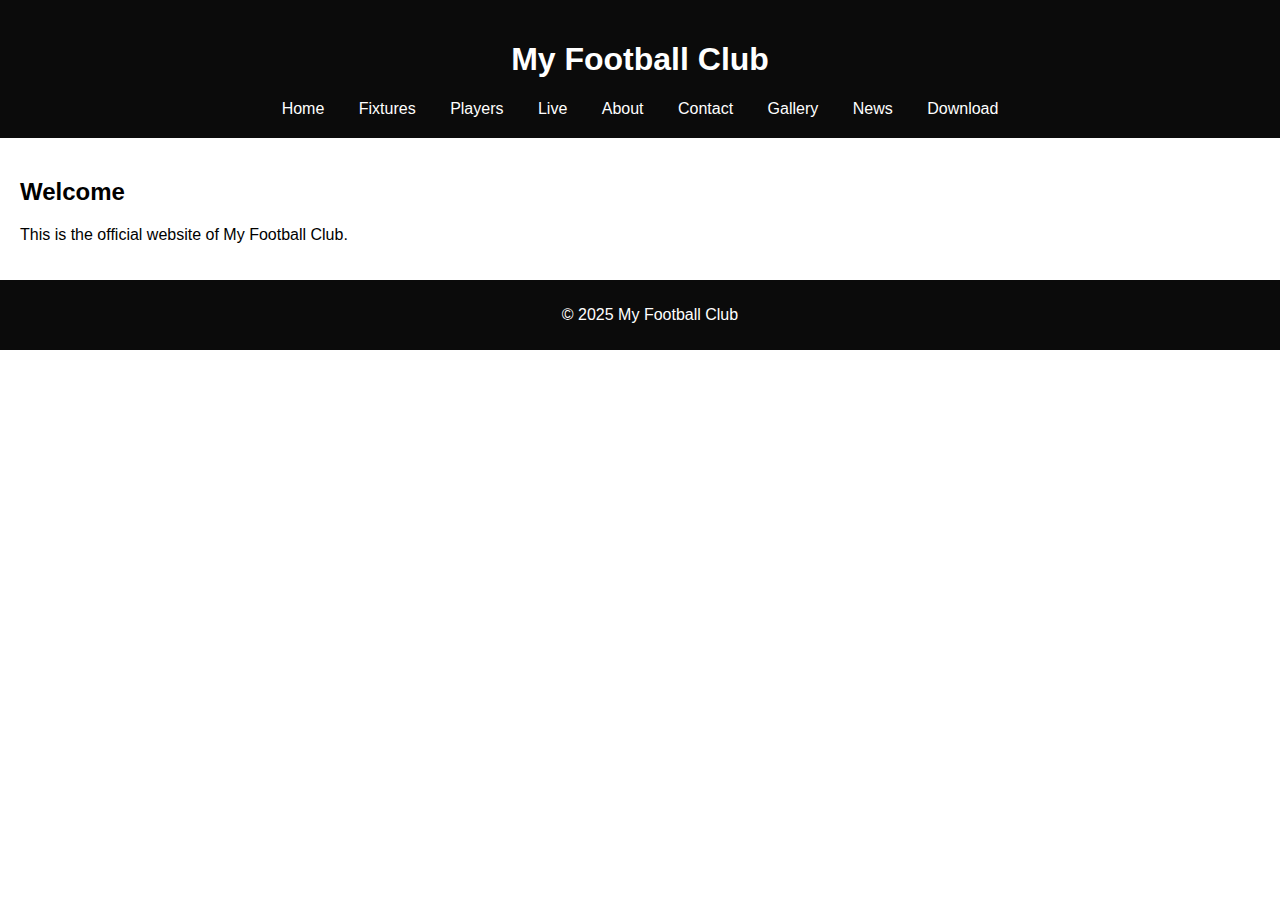
<file: index.html>
<!DOCTYPE html>
<html>
<head><title>My Football Club</title><link rel="stylesheet" href="style.css"></head>
<body><header><h1>My Football Club</h1>
<nav>
  <a href="index.html">Home</a>
  <a href="fixture.html">Fixtures</a>
  <a href="players.html">Players</a>
  <a href="live.html">Live</a>
  <a href="about.html">About</a>
  <a href="contact.html">Contact</a>
  <a href="gallery.html">Gallery</a>
  <a href="news.html">News</a>
  <a href="download.html">Download</a>
</nav>
</header>
<main><h2>Welcome</h2><p>This is the official website of My Football Club.</p></main>
<footer><p>© 2025 My Football Club</p></footer></body></html>
</file>
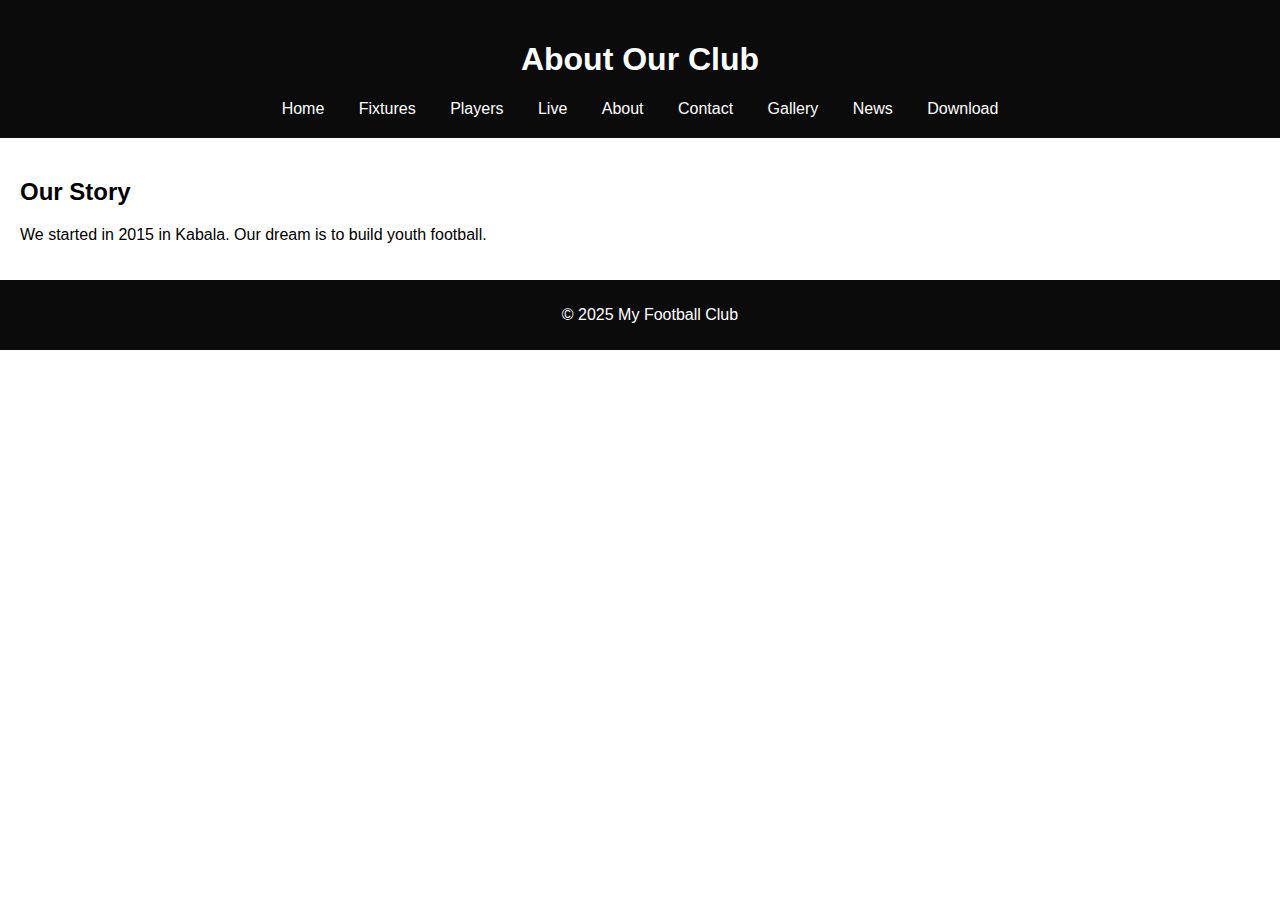
<file: about.html>
<!DOCTYPE html>
<html>
<head><title>About - My Football Club</title><link rel="stylesheet" href="style.css"></head>
<body><header><h1>About Our Club</h1>
<nav>
  <a href="index.html">Home</a>
  <a href="fixture.html">Fixtures</a>
  <a href="players.html">Players</a>
  <a href="live.html">Live</a>
  <a href="about.html">About</a>
  <a href="contact.html">Contact</a>
  <a href="gallery.html">Gallery</a>
  <a href="news.html">News</a>
  <a href="download.html">Download</a>
</nav>
</header>
<main><h2>Our Story</h2><p>We started in 2015 in Kabala. Our dream is to build youth football.</p></main>
<footer><p>© 2025 My Football Club</p></footer></body></html>
</file>
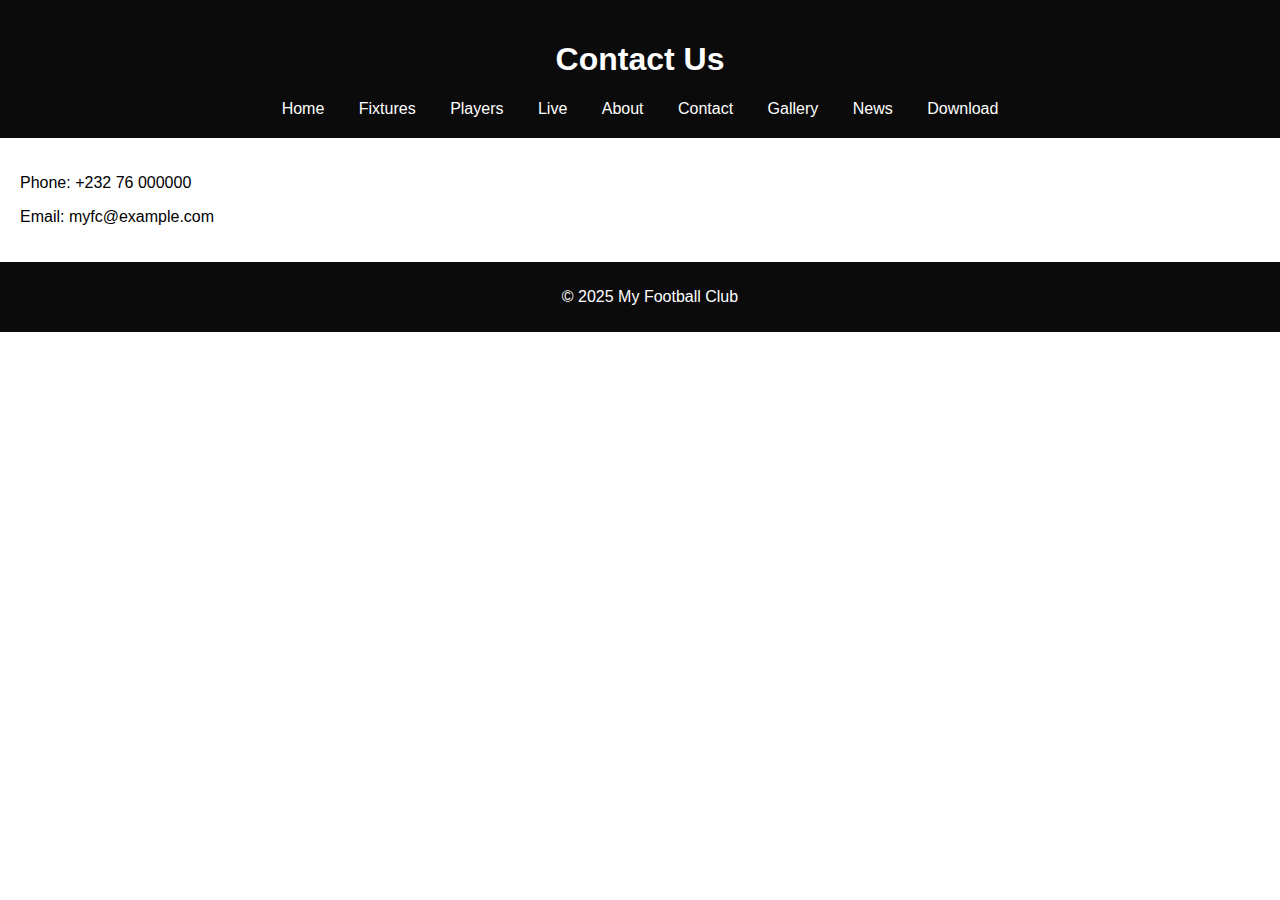
<file: contact.html>
<!DOCTYPE html>
<html>
<head><title>Contact - My Football Club</title><link rel="stylesheet" href="style.css"></head>
<body><header><h1>Contact Us</h1>
<nav>
  <a href="index.html">Home</a>
  <a href="fixture.html">Fixtures</a>
  <a href="players.html">Players</a>
  <a href="live.html">Live</a>
  <a href="about.html">About</a>
  <a href="contact.html">Contact</a>
  <a href="gallery.html">Gallery</a>
  <a href="news.html">News</a>
  <a href="download.html">Download</a>
</nav>
</header>
<main><p>Phone: +232 76 000000</p><p>Email: myfc@example.com</p></main>
<footer><p>© 2025 My Football Club</p></footer></body></html>
</file>
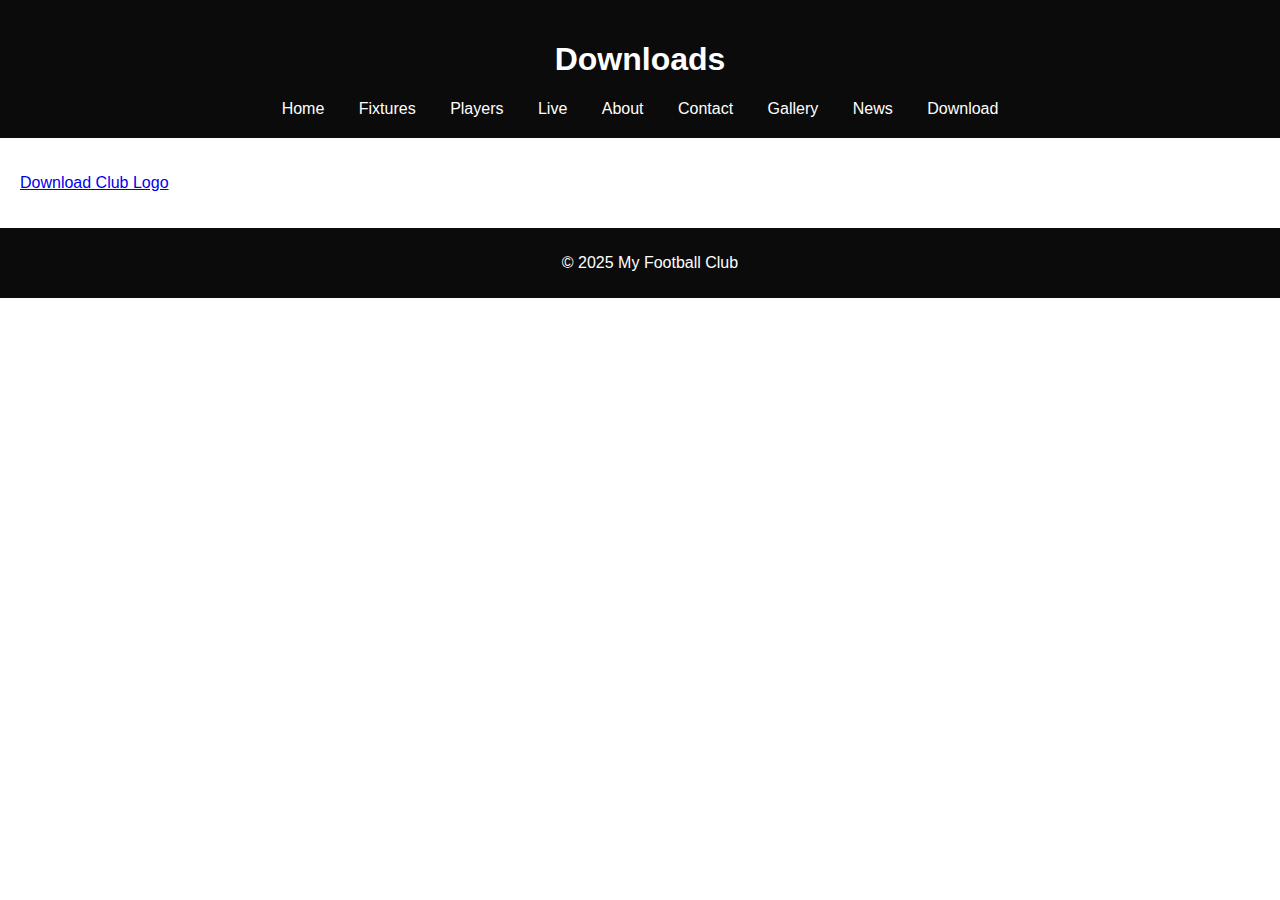
<file: download.html>
<!DOCTYPE html>
<html>
<head><title>Download</title><link rel="stylesheet" href="style.css"></head>
<body><header><h1>Downloads</h1>
<nav>
  <a href="index.html">Home</a>
  <a href="fixture.html">Fixtures</a>
  <a href="players.html">Players</a>
  <a href="live.html">Live</a>
  <a href="about.html">About</a>
  <a href="contact.html">Contact</a>
  <a href="gallery.html">Gallery</a>
  <a href="news.html">News</a>
  <a href="download.html">Download</a>
</nav>
</header>
<main><p><a href="downloads/club-logo.png" download>Download Club Logo</a></p></main>
<footer><p>© 2025 My Football Club</p></footer></body></html>
</file>
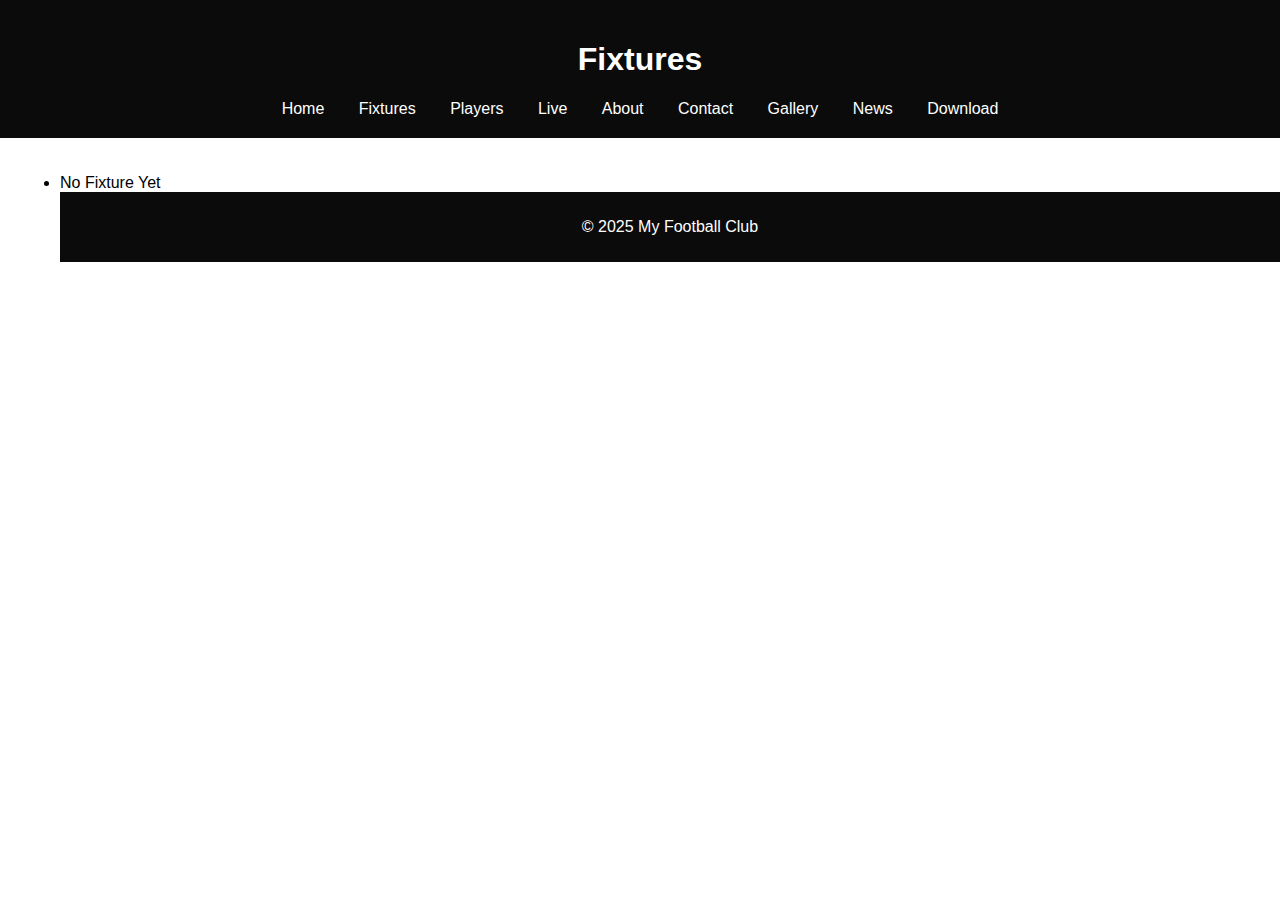
<file: fixture.html>
<!DOCTYPE html>
<html>
<head><title>Fixtures</title><link rel="stylesheet" href="style.css"></head>
<body><header><h1>Fixtures</h1>
<nav>
  <a href="index.html">Home</a>
  <a href="fixture.html">Fixtures</a>
  <a href="players.html">Players</a>
  <a href="live.html">Live</a>
  <a href="about.html">About</a>
  <a href="contact.html">Contact</a>
  <a href="gallery.html">Gallery</a>
  <a href="news.html">News</a>
  <a href="download.html">Download</a>
</nav>
</header>
<main><ul><li>No Fixture Yet</li>
 <!-- <li>6 July - Stars vs My FC</li></ul></main> -->
<footer><p>© 2025 My Football Club</p></footer></body></html>
</file>
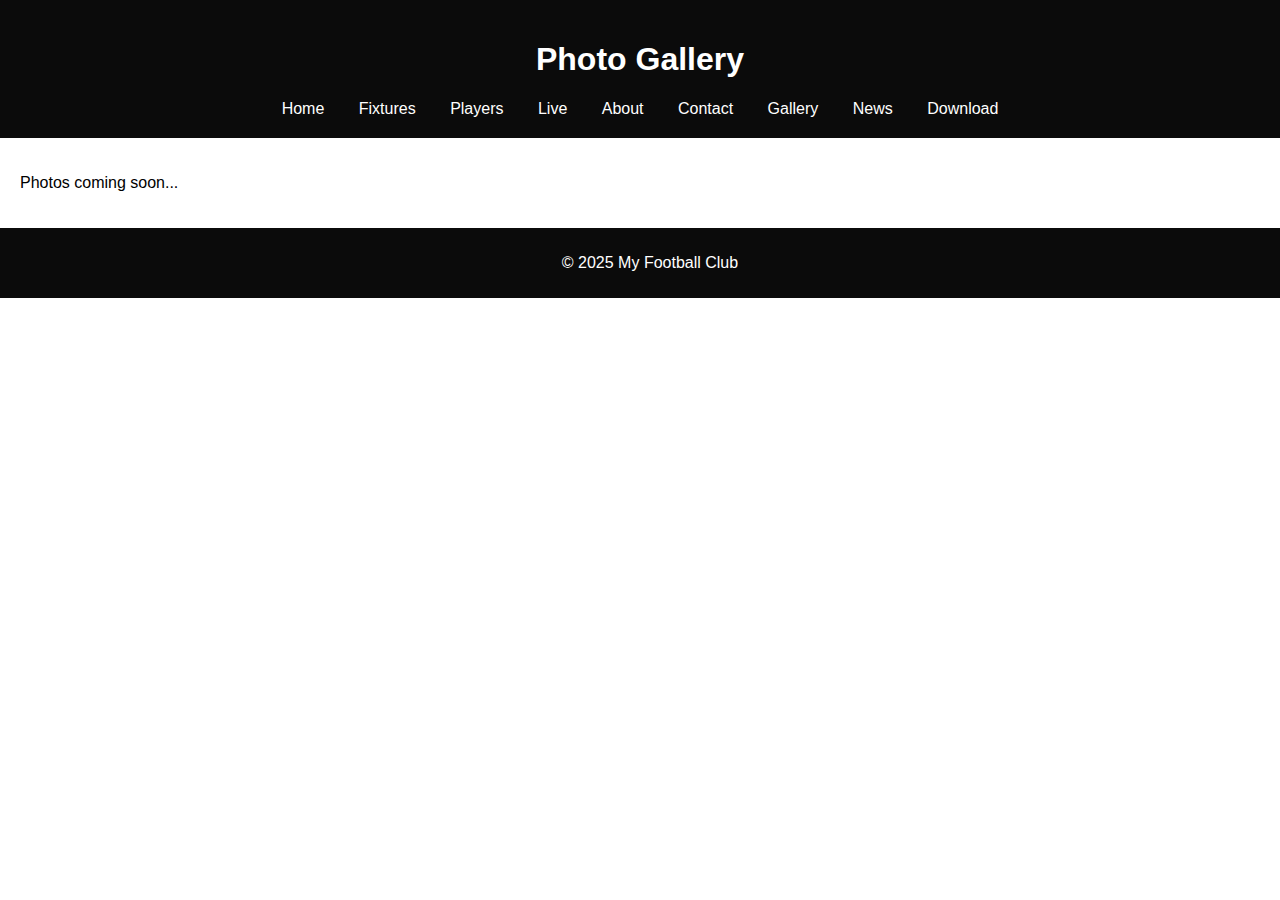
<file: gallery.html>
<!DOCTYPE html>
<html>
<head><title>Gallery</title><link rel="stylesheet" href="style.css"></head>
<body><header><h1>Photo Gallery</h1>
<nav>
  <a href="index.html">Home</a>
  <a href="fixture.html">Fixtures</a>
  <a href="players.html">Players</a>
  <a href="live.html">Live</a>
  <a href="about.html">About</a>
  <a href="contact.html">Contact</a>
  <a href="gallery.html">Gallery</a>
  <a href="news.html">News</a>
  <a href="download.html">Download</a>
</nav>
</header>
<main><p>Photos coming soon...</p></main>
<footer><p>© 2025 My Football Club</p></footer></body></html>
</file>
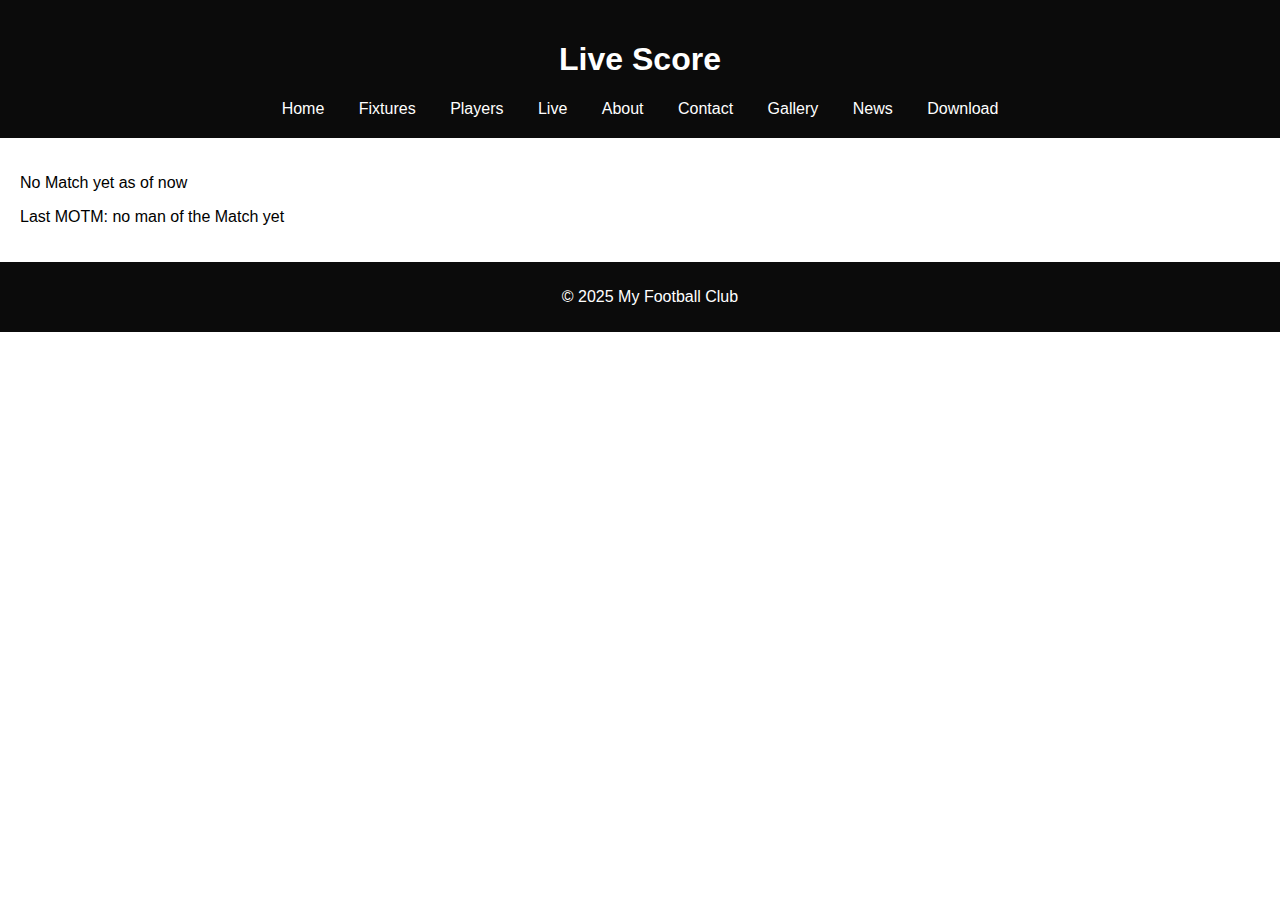
<file: live.html>
<!DOCTYPE html>
<html>
<head><title>Live Match</title><link rel="stylesheet" href="style.css"></head>
<body><header><h1>Live Score</h1>
<nav>
  <a href="index.html">Home</a>
  <a href="fixture.html">Fixtures</a>
  <a href="players.html">Players</a>
  <a href="live.html">Live</a>
  <a href="about.html">About</a>
  <a href="contact.html">Contact</a>
  <a href="gallery.html">Gallery</a>
  <a href="news.html">News</a>
  <a href="download.html">Download</a>
</nav>
</header>
<main><p>No Match yet as of now</p><p>Last MOTM: no man of the Match yet</p></main>
<footer><p>© 2025 My Football Club</p></footer></body></html>
</file>
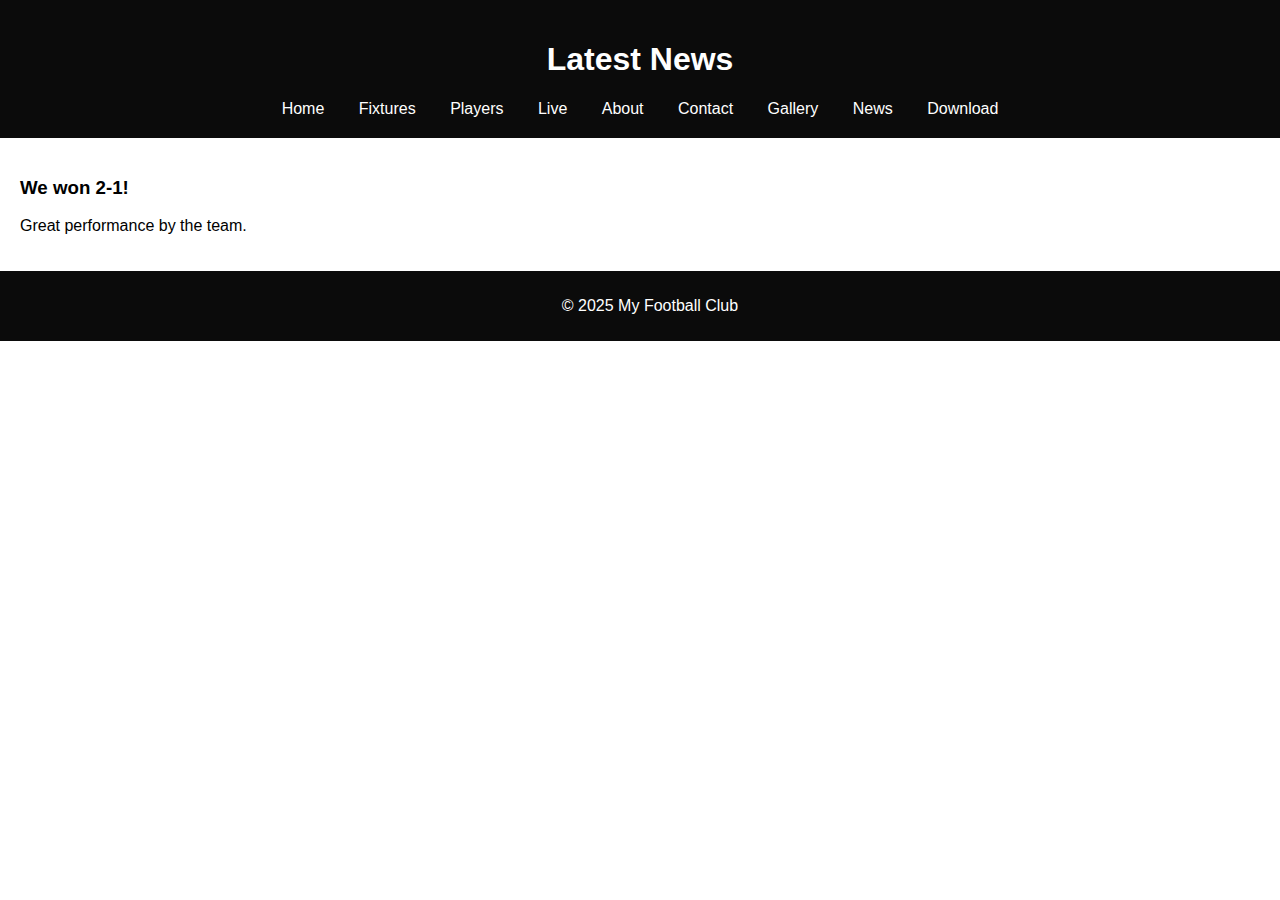
<file: news.html>
<!DOCTYPE html>
<html>
<head><title>Club News</title><link rel="stylesheet" href="style.css"></head>
<body><header><h1>Latest News</h1>
<nav>
  <a href="index.html">Home</a>
  <a href="fixture.html">Fixtures</a>
  <a href="players.html">Players</a>
  <a href="live.html">Live</a>
  <a href="about.html">About</a>
  <a href="contact.html">Contact</a>
  <a href="gallery.html">Gallery</a>
  <a href="news.html">News</a>
  <a href="download.html">Download</a>
</nav>
</header>
<main><article><h3>We won 2-1!</h3><p>Great performance by the team.</p></article></main>
<footer><p>© 2025 My Football Club</p></footer></body></html>
</file>
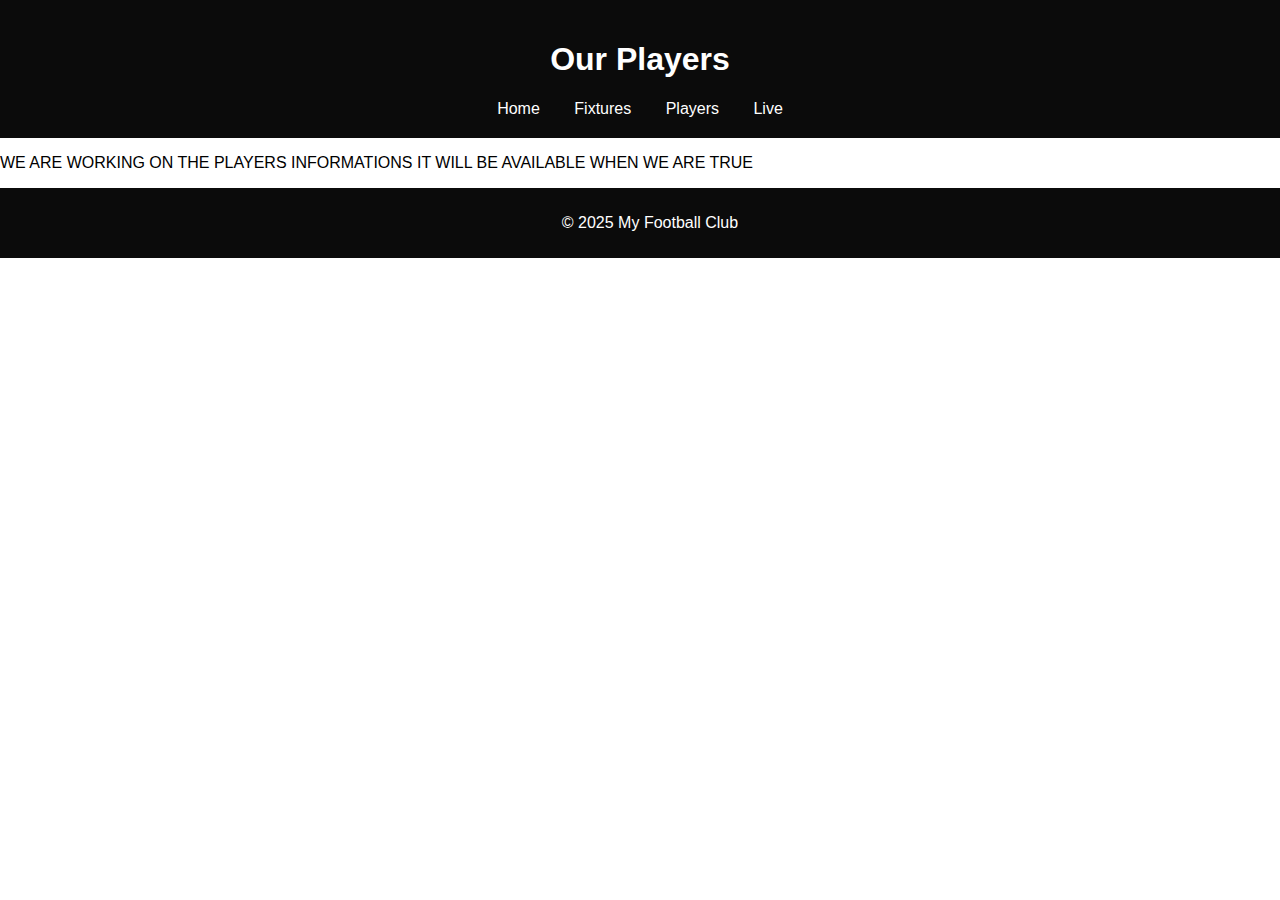
<file: players.html>
<!DOCTYPE html>
<html>
<head>
  <title>Our Players - My Football Club</title>
  <link rel="stylesheet" href="style.css">
  <style>
    .player-grid {
      display: grid;
      grid-template-columns: repeat(auto-fit, minmax(200px, 1fr));
      gap: 20px;
      padding: 20px;
    }
    .player-card {
      background: #f4f4f4;
      border-radius: 10px;
      text-align: center;
      padding: 10px;
      box-shadow: 0 2px 5px rgba(0,0,0,0.1);
    }
    .player-card img {
      width: 100%;
      height: 200px;
      object-fit: cover;
      border-radius: 10px;
    }
    .player-info {
      margin-top: 10px;
    }
  </style>
</head>
<body>
  <header>
    <h1>Our Players</h1>
    <nav>
      <a href="index.html">Home</a>
      <a href="fixture.html">Fixtures</a>
      <a href="players.html">Players</a>
      <a href="live.html">Live</a>
    </nav>
  </header>

 <!-- <div class="player-grid">
    <div class="player-card">
      <img src="images/player1.jpg" alt="John Kamara">
      <div class="player-info">
        <h3>John Kamara</h3>
        <p>Position: Goalkeeper</p>
        <p>Jersey No: 1</p>
      </div>
    </div>-->
<p>WE ARE WORKING ON THE PLAYERS INFORMATIONS IT WILL BE AVAILABLE WHEN WE ARE TRUE</p>
 <!--   <div class="player-card">
      <img src="images/player2.jpg" alt="Alhaji Mansaray">
      <div class="player-info">
        <h3>Alhaji Mansaray</h3>
        <p>Position: Defender</p>
        <p>Jersey No: 4</p>
      </div>
    </div>

    <div class="player-card">
      <img src="images/player3.jpg" alt="Sadiku Fofanah">
      <div class="player-info">
        <h3>Sadiku Fofanah</h3>
        <p>Position: Midfielder</p>
        <p>Jersey No: 8</p>
      </div>
    </div>
  </div> -->

  <footer>
    <p>© 2025 My Football Club</p>
  </footer>
</body>
</html>
</file>
<file: style.css>
body {
  font-family: Arial, sans-serif;
  margin: 0;
  padding: 0;
}

header {
  background-color: #0b0b0b;
  color: white;
  padding: 20px;
  text-align: center;
}

nav a {
  color: white;
  margin: 0 15px;
  text-decoration: none;
}

main {
  padding: 20px;
}

footer {
  background-color: #0b0b0b;
  color: white;
  text-align: center;
  padding: 10px;
  position: relative;
  bottom: 0;
  width: 100%;
}
</file>
